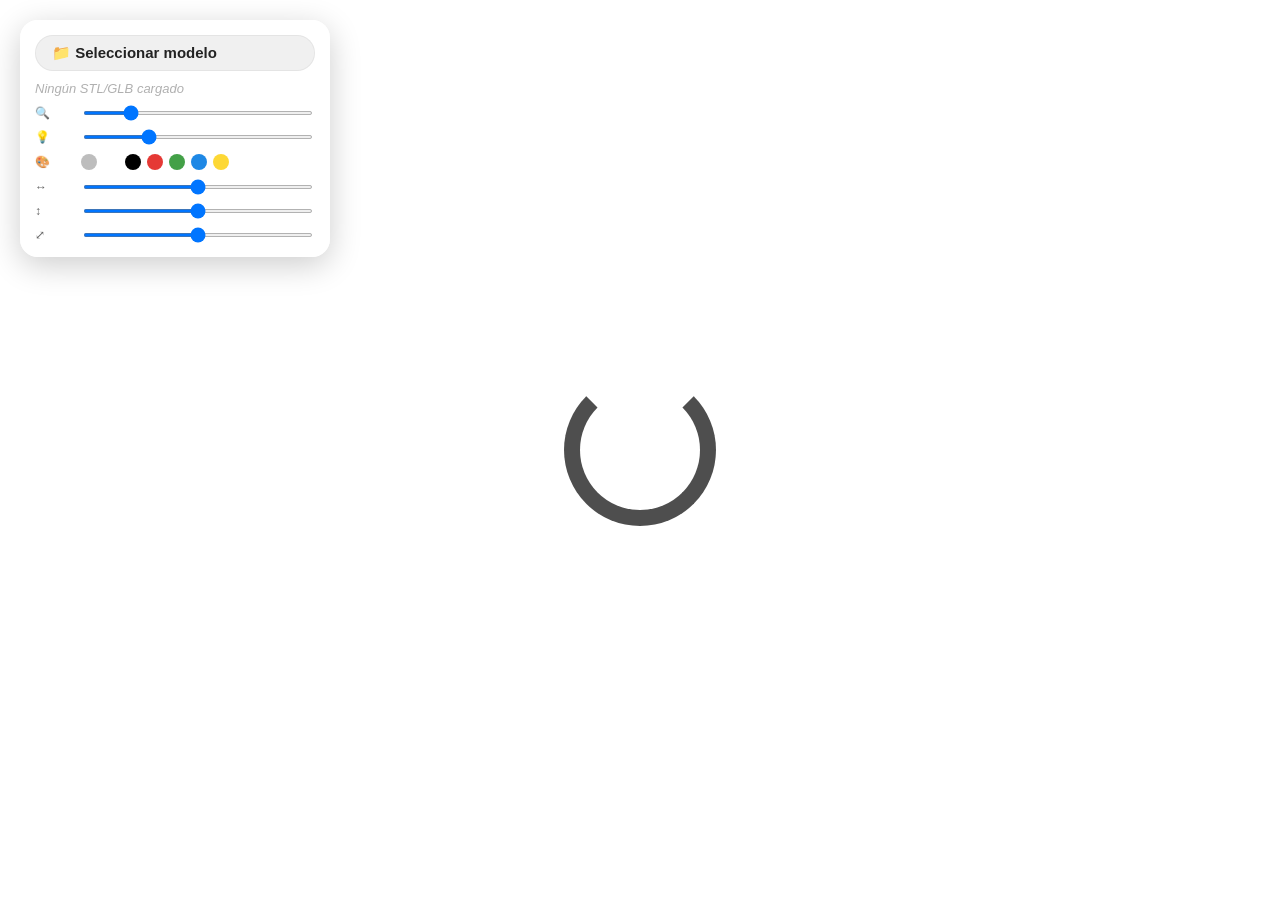
<file: index.html>
<!DOCTYPE html>
<html lang="es">
<head>
    <meta charset="UTF-8">
    <title>Visor Realidad Aumentada</title>
    <meta name="viewport" content="width=device-width, initial-scale=1">
    <link rel="stylesheet" href="style.css">
    <script src="js/aframe.min.js"></script>
    <script src="js/STLLoader.js"></script>
    <script src="js/mindar-image-aframe.prod.js"></script>
    <script src="js/model-loader.js"></script>
    <script src="app.js"></script>
</head>
<body>

    <div id="panel">
    
        <label for="archivo" class="custom-file-upload">
            📁 Seleccionar modelo
        </label>
    
        <span id="modelo-cargado">
            Ningún STL/GLB cargado
        </span>
    
        <input id="archivo" type="file" accept=".glb,.stl">
    
        <div class="control">
            <label for="zoom-slider">🔍</label>
            <input id="zoom-slider" type="range" min="0.3" max="4" step="0.01" value="1">
        </div>
    
        <div class="control">
            <label for="light-slider">💡</label>
            <input id="light-slider" type="range" min="0.2" max="5" step="0.05" value="1.5">
        </div>

        <div class="control">
            <label>🎨</label>
            <div id="paleta-colores">
                <button class="color-btn" data-color="#bdbdbd" style="background:#bdbdbd;" title="Gris"></button>
                <button class="color-btn" data-color="#ffffff" style="background:#ffffff;" title="Blanco"></button>
                <button class="color-btn" data-color="#000000" style="background:#000000;" title="Negro"></button>
                <button class="color-btn" data-color="#e53935" style="background:#e53935;" title="Rojo"></button>
                <button class="color-btn" data-color="#43a047" style="background:#43a047;" title="Verde"></button>
                <button class="color-btn" data-color="#1e88e5" style="background:#1e88e5;" title="Azul"></button>
                <button class="color-btn" data-color="#fdd835" style="background:#fdd835;" title="Amarillo"></button>
            </div>
        </div>
        
        <div class="control">
            <label for="x-slider">↔</label>
            <input id="x-slider" type="range" min="-1" max="1" step="0.01" value="0">
        </div>
    
        <div class="control">
            <label for="y-slider">↕</label>
            <input id="y-slider" type="range" min="-1" max="1" step="0.01" value="0">
        </div>
    
        <div class="control">
            <label for="z-slider">⤢</label>
            <input id="z-slider" type="range" min="-1" max="1" step="0.01" value="0">
        </div>
    
    </div>

    <a-scene mindar-image="imageTargetSrc: mergecube.mind; maxTrack: 6; filterMinCF: 0.001; filterBeta: 0.1;" 
             embedded vr-mode-ui="enabled:false" 
             device-orientation-permission-ui="enabled:false" 
             color-space="sRGB" 
             renderer="colorManagement:true; physicallyCorrectLights:true">

        <a-camera position="0 0 0" look-controls="enabled:false"></a-camera>

        <a-entity id="cara-superior" mindar-image-target="targetIndex: 0">
            <a-entity class="visor-cubo" gltf-model="" position="0 0 0" rotation="90 0 0" scale="0.01 0.01 0.01" visible="false"></a-entity>
        </a-entity>

        <a-entity id="cara-frontal" mindar-image-target="targetIndex: 1">
            <a-entity class="visor-cubo" gltf-model="" position="0 0 0" rotation="0 0 0" scale="0.01 0.01 0.01" visible="false"></a-entity>
        </a-entity>
        <!-- Primero rectificamos la imagen con una rotación 0 0 90-->
        <a-entity id="cara-derecha" mindar-image-target="targetIndex: 2">
            <a-entity class="visor-cubo" gltf-model="" position="0 0 0" rotation="90 0 90" scale="0.01 0.01 0.01" visible="false"></a-entity>
        </a-entity>

        <!-- Primero rectificamos la imagen con una rotación 0 0 -90-->
        <a-entity id="cara-izquierda" mindar-image-target="targetIndex: 3">
            <a-entity class="visor-cubo" gltf-model="" position="0 0 0" rotation="90 0 -90" scale="0.01 0.01 0.01" visible="false"></a-entity>
        </a-entity>

        <a-entity id="cara-trasera" mindar-image-target="targetIndex: 4">
            <a-entity class="visor-cubo" gltf-model="" position="0 0 0" rotation="0 180 0" scale="0.01 0.01 0.01" visible="false"></a-entity>
        </a-entity>

        <a-entity id="cara-inferior" mindar-image-target="targetIndex: 5">
            <a-entity class="visor-cubo" gltf-model="" position="0 0 0" rotation="-90 0 0" scale="0.01 0.01 0.01" visible="false"></a-entity>
        </a-entity>
            
        <a-light id="luz-ambiente" type="ambient" color="#ffffff" intensity="1.5"></a-light>
        <a-light id="luz-1" type="directional" color="#ffffff" intensity="1.2" position="3 4 2"></a-light>
        <a-light id="luz-2" type="directional" color="#ffffff" intensity="1.2" position="-3 4 -2"></a-light>
        <a-light id="luz-3" type="directional" color="#ffffff" intensity="0.6" position="0 5 0"></a-light>
        
    </a-scene>

</body>
</html>
</file>
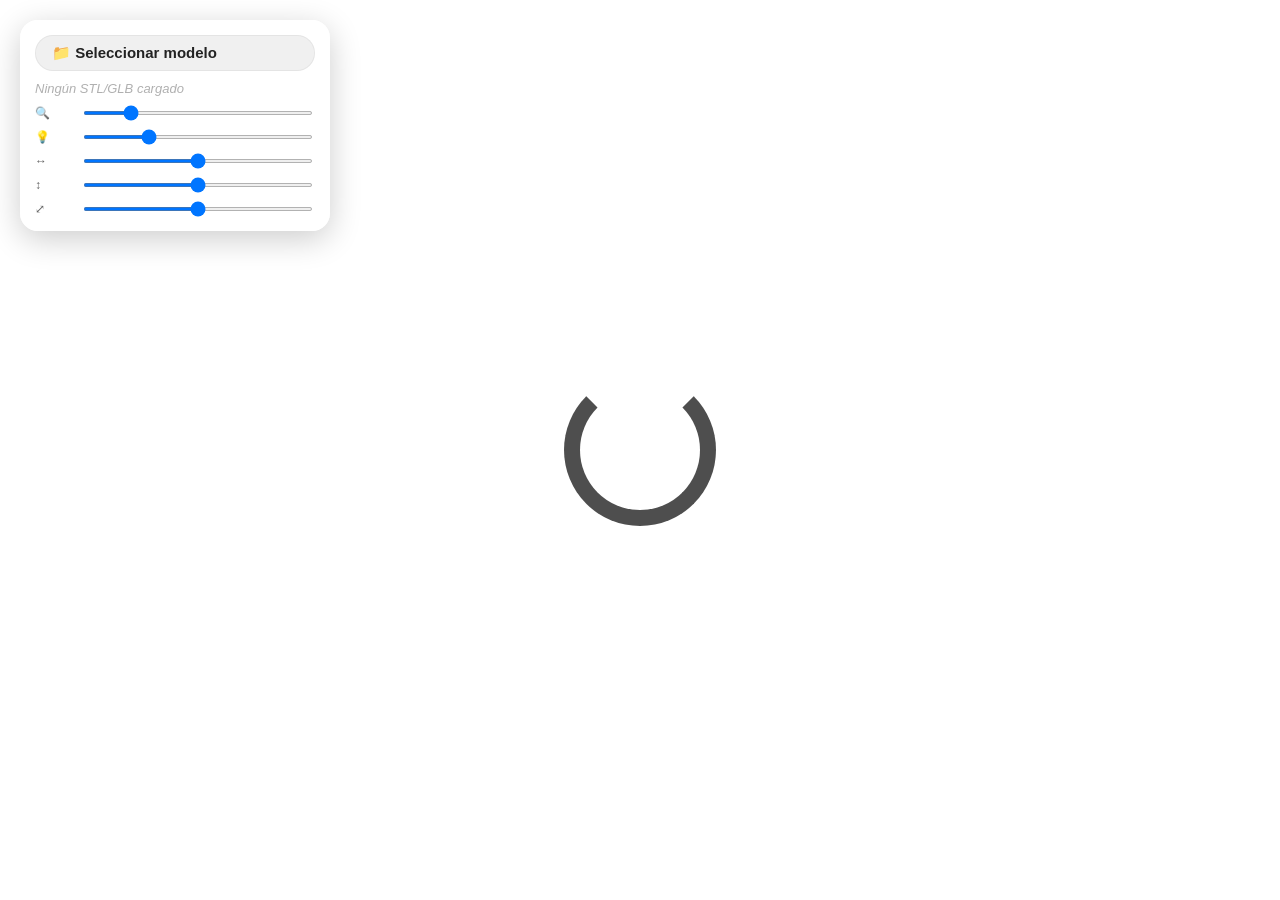
<file: beta/index.html>
<!DOCTYPE html>
<html lang="es">
<head>
    <meta charset="UTF-8">
    <title>Visor Realidad Aumentada</title>
    <meta name="viewport" content="width=device-width, initial-scale=1">
    <link rel="stylesheet" href="style.css">
    <script src="js/aframe.min.js"></script>
    <script src="js/STLLoader.js"></script>
    <script src="js/mindar-image-aframe.prod.js"></script>
    <script src="js/model-loader.js"></script>
    <script src="app.js"></script>
</head>
<body>

    <div id="panel">
    
        <label for="archivo" class="custom-file-upload">
            📁 Seleccionar modelo
        </label>
    
        <span id="modelo-cargado">
            Ningún STL/GLB cargado
        </span>
    
        <input id="archivo" type="file" accept=".glb,.stl">
    
        <div class="control">
            <label for="zoom-slider">🔍</label>
            <input id="zoom-slider" type="range" min="0.3" max="4" step="0.01" value="1">
        </div>
    
        <div class="control">
            <label for="light-slider">💡</label>
            <input id="light-slider" type="range" min="0.2" max="5" step="0.05" value="1.5">
        </div>
    
        <div class="control">
            <label for="x-slider">↔</label>
            <input id="x-slider" type="range" min="-1" max="1" step="0.01" value="0">
        </div>
    
        <div class="control">
            <label for="y-slider">↕</label>
            <input id="y-slider" type="range" min="-1" max="1" step="0.01" value="0">
        </div>
    
        <div class="control">
            <label for="z-slider">⤢</label>
            <input id="z-slider" type="range" min="-1" max="1" step="0.01" value="0">
        </div>
    
    </div>

    <a-scene mindar-image="imageTargetSrc: mergecube.mind; maxTrack: 6; filterMinCF: 0.001; filterBeta: 0.1;" 
             embedded vr-mode-ui="enabled:false" 
             device-orientation-permission-ui="enabled:false" 
             color-space="sRGB" 
             renderer="colorManagement:true; physicallyCorrectLights:true">

        <a-camera position="0 0 0" look-controls="enabled:false"></a-camera>

        <a-entity id="cara-superior" mindar-image-target="targetIndex: 0">
            <a-entity class="visor-cubo" gltf-model="" position="0 0 0" rotation="90 0 0" scale="0.01 0.01 0.01" visible="false"></a-entity>
        </a-entity>

        <a-entity id="cara-frontal" mindar-image-target="targetIndex: 1">
            <a-entity class="visor-cubo" gltf-model="" position="0 0 0" rotation="0 0 0" scale="0.01 0.01 0.01" visible="false"></a-entity>
        </a-entity>
        <!-- Primero rectificamos la imagen con una rotación 0 0 90-->
        <a-entity id="cara-derecha" mindar-image-target="targetIndex: 2">
            <a-entity class="visor-cubo" gltf-model="" position="0 0 0" rotation="90 0 90" scale="0.01 0.01 0.01" visible="false"></a-entity>
        </a-entity>

        <!-- Primero rectificamos la imagen con una rotación 0 0 -90-->
        <a-entity id="cara-izquierda" mindar-image-target="targetIndex: 3">
            <a-entity class="visor-cubo" gltf-model="" position="0 0 0" rotation="90 0 -90" scale="0.01 0.01 0.01" visible="false"></a-entity>
        </a-entity>

        <a-entity id="cara-trasera" mindar-image-target="targetIndex: 4">
            <a-entity class="visor-cubo" gltf-model="" position="0 0 0" rotation="0 180 0" scale="0.01 0.01 0.01" visible="false"></a-entity>
        </a-entity>

        <a-entity id="cara-inferior" mindar-image-target="targetIndex: 5">
            <a-entity class="visor-cubo" gltf-model="" position="0 0 0" rotation="-90 0 0" scale="0.01 0.01 0.01" visible="false"></a-entity>
        </a-entity>
            
        <a-light id="luz-ambiente" type="ambient" color="#ffffff" intensity="1.5"></a-light>
        <a-light id="luz-1" type="directional" color="#ffffff" intensity="1.2" position="3 4 2"></a-light>
        <a-light id="luz-2" type="directional" color="#ffffff" intensity="1.2" position="-3 4 -2"></a-light>
        <a-light id="luz-3" type="directional" color="#ffffff" intensity="0.6" position="0 5 0"></a-light>
        
    </a-scene>

</body>
</html>
</file>
<file: style.css>
/* Estilos Generales del Visor AR */
html, body {
    margin: 0;
    padding: 0;
    width: 100%;
    height: 100%;
    overflow: hidden;
    font-family: -apple-system, BlinkMacSystemFont, "Segoe UI", Roboto, Helvetica, Arial, sans-serif;
    background-color: transparent !important;
}

/* Interfaz flotante (Panel inferior centrado en forma de píldora) */
#panel{
    position:fixed;
    top:20px;
    left:20px;
    width:280px;
    z-index:999;
    background:rgba(255,255,255,.80);
    backdrop-filter:blur(12px);
    -webkit-backdrop-filter:blur(12px);
    border:1px solid rgba(255,255,255,.4);
    border-radius:18px;
    padding:14px;
    box-shadow:0 8px 32px rgba(0,0,0,.20);
    display:flex;
    flex-direction:column;
    gap:10px;
}

/* Estilo para camuflar el input file nativo */
.custom-file-upload {
    display: inline-block;
    padding: 8px 16px;
    cursor: pointer;
    background: rgba(0, 0, 0, 0.06);
    border-radius: 20px;
    font-size: 15px;
    font-weight: 600;
    color: #222;
    border: 1px solid rgba(0, 0, 0, 0.05);
    transition: background 0.2s;
}

.custom-file-upload:hover {
    background: rgba(0, 0, 0, 0.12);
}

/* Escondemos el input feo original */
#archivo {
    display: none;
}

#modelo-cargado{
    color: #b0b0b0;
    font-size:13px;
    font-style:italic;
}
.control{
    display:flex;
    align-items:center;
    gap:8px;
}

.control label{
    width:38px;
    font-size:12px;
    font-weight:500;
    color:#666;
    flex-shrink:0;
}

.control input[type="range"]{
    flex:1;
    height:4px;
}

#paleta-colores{
    display:flex;
    gap:6px;
    flex-wrap:wrap;
}

.color-btn{
    width:16px;
    height:16px;
    border-radius:50%;
    border:2px solid transparent;
    cursor:pointer;
    padding:0;
    transition:.2s;
}

.color-btn:hover{
    transform:scale(1.12);
}

.color-btn.activo{
    border-color:#1976d2;
    box-shadow:0 0 0 2px rgba(25,118,210,.2);
}
</file>
<file: beta/style.css>
/* Estilos Generales del Visor AR */
html, body {
    margin: 0;
    padding: 0;
    width: 100%;
    height: 100%;
    overflow: hidden;
    font-family: -apple-system, BlinkMacSystemFont, "Segoe UI", Roboto, Helvetica, Arial, sans-serif;
    background-color: transparent !important;
}

/* Interfaz flotante (Panel inferior centrado en forma de píldora) */
#panel{
    position:fixed;
    top:20px;
    left:20px;
    width:280px;
    z-index:999;
    background:rgba(255,255,255,.80);
    backdrop-filter:blur(12px);
    -webkit-backdrop-filter:blur(12px);
    border:1px solid rgba(255,255,255,.4);
    border-radius:18px;
    padding:14px;
    box-shadow:0 8px 32px rgba(0,0,0,.20);
    display:flex;
    flex-direction:column;
    gap:10px;
}

/* Estilo para camuflar el input file nativo */
.custom-file-upload {
    display: inline-block;
    padding: 8px 16px;
    cursor: pointer;
    background: rgba(0, 0, 0, 0.06);
    border-radius: 20px;
    font-size: 15px;
    font-weight: 600;
    color: #222;
    border: 1px solid rgba(0, 0, 0, 0.05);
    transition: background 0.2s;
}

.custom-file-upload:hover {
    background: rgba(0, 0, 0, 0.12);
}

/* Escondemos el input feo original */
#archivo {
    display: none;
}

#modelo-cargado{
    color: #b0b0b0;
    font-size:13px;
    font-style:italic;
}
.control{
    display:flex;
    align-items:center;
    gap:8px;
}

.control label{
    width:38px;
    font-size:12px;
    font-weight:500;
    color:#666;
    flex-shrink:0;
}

.control input[type="range"]{
    flex:1;
    height:4px;
}
</file>
